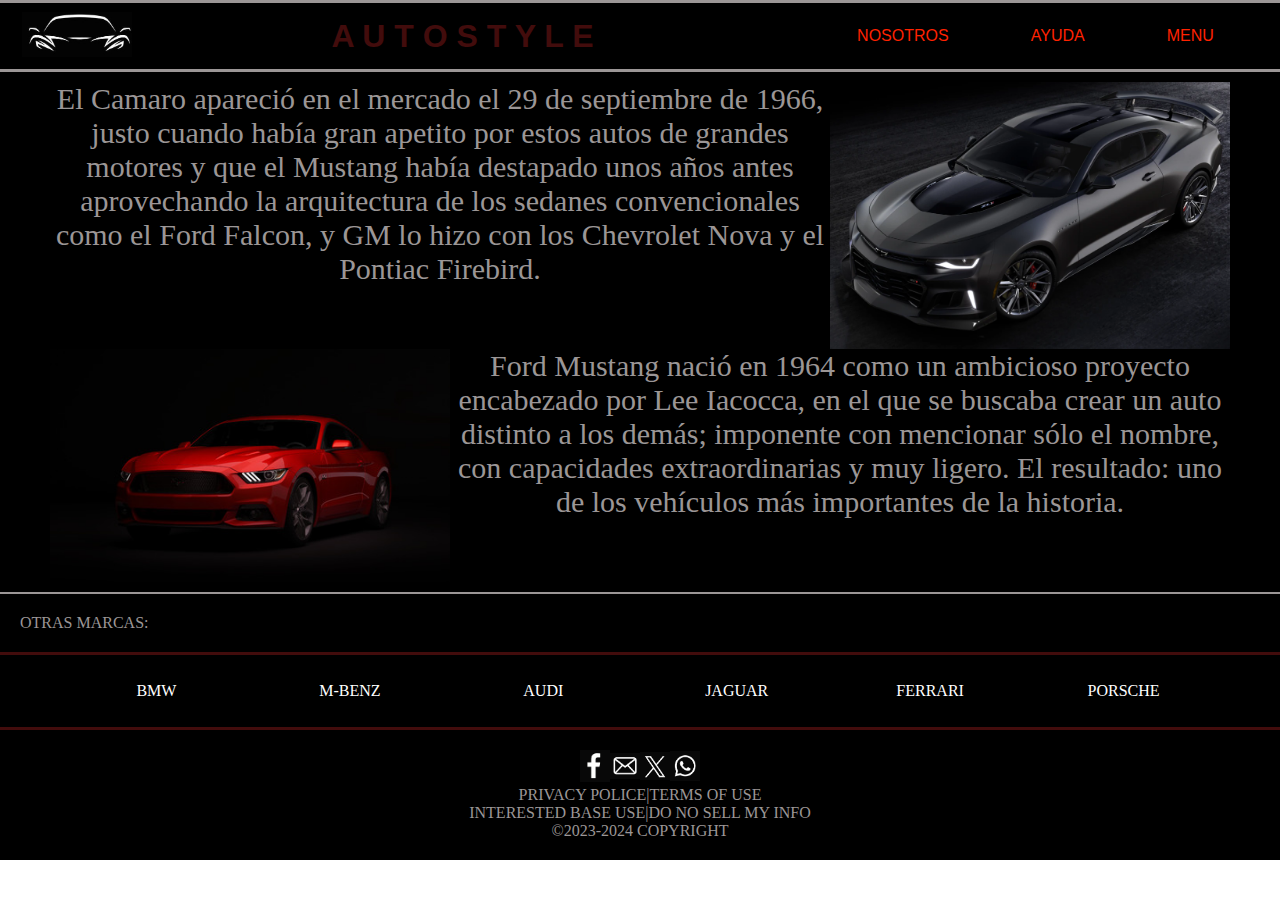
<file: index.html>
<!DOCTYPE html>
<html lang="es">
<head>
    <meta charset="UTF-8">
    <meta name="viewport" content="width=device-width, initial-scale=1.0">
    <title>AUTOSTYLE</title>
    <link rel="stylesheet" href="estilo2.css">
    <link rel="web icon"  type="jpg" href="imagenes/logo.jpg">
</head>
<body>
    <main id="cabecera">
        <div id="fotologo">
            <img src="imagenes/logo.jpg" width="110px">
        </div>
        <h1>
            A U T O S T Y L E
        </h1>
        <div id="botones">
            <a href="">NOSOTROS</a>
            <a href="">AYUDA</a>
            <a href="menu.html">MENU</a>
        </div>
    </main>
    <main id="cuerpo">
        <div id="camaro1">
            <img src="imagenes/camaro.png" width="400px">
            <p>El Camaro apareció en el mercado el 29 de septiembre de 1966, justo cuando había gran apetito por estos autos de grandes motores y que el Mustang había destapado unos años antes aprovechando la arquitectura de los sedanes convencionales como el Ford Falcon, y GM lo hizo con los Chevrolet Nova y el Pontiac Firebird.</p>
        </div>
        <div id="mustang1">
            <img src="imagenes/mustang.jpg" width="400px">
            <p>Ford Mustang nació en 1964 como un ambicioso proyecto encabezado por Lee Iacocca, en el que se buscaba crear un auto distinto a los demás; imponente con mencionar sólo el nombre, con capacidades extraordinarias y muy ligero. El resultado: uno de los vehículos más importantes de la historia.</p>
        </div>
    </main>
    <main id="entrelinea">OTRAS MARCAS:</main>
    <main id="menu">
        <div class="auto">BMW</div>
        <div class="auto">M-BENZ</div>
        <div class="auto">AUDI</div>
        <div class="auto">JAGUAR</div>
        <div class="auto">FERRARI</div>
        <div class="auto">PORSCHE</div>
    </main>
    <main id="pie">
        <ul id="redes">
            <div class="botones"><a href="#"><img src="imagenes/image1.png" width="30px"></a></div>
            <div class="botones"><a href="#"><img src="imagenes/image2.png" width="30px"></a></div>
            <div class="botones"><a href="#"><img src="imagenes/image3.png" width="30px"></a></div>
            <div class="botones"><a href="#"><img src="imagenes/image.png" width="30px"></a></div>
        </ul>
        <p>PRIVACY POLICE|TERMS OF USE</p>
        <p>INTERESTED BASE USE|DO NO SELL MY INFO</p>
        <p>©2023-2024 COPYRIGHT</p>
    </main>
</body>
</html>
</file>
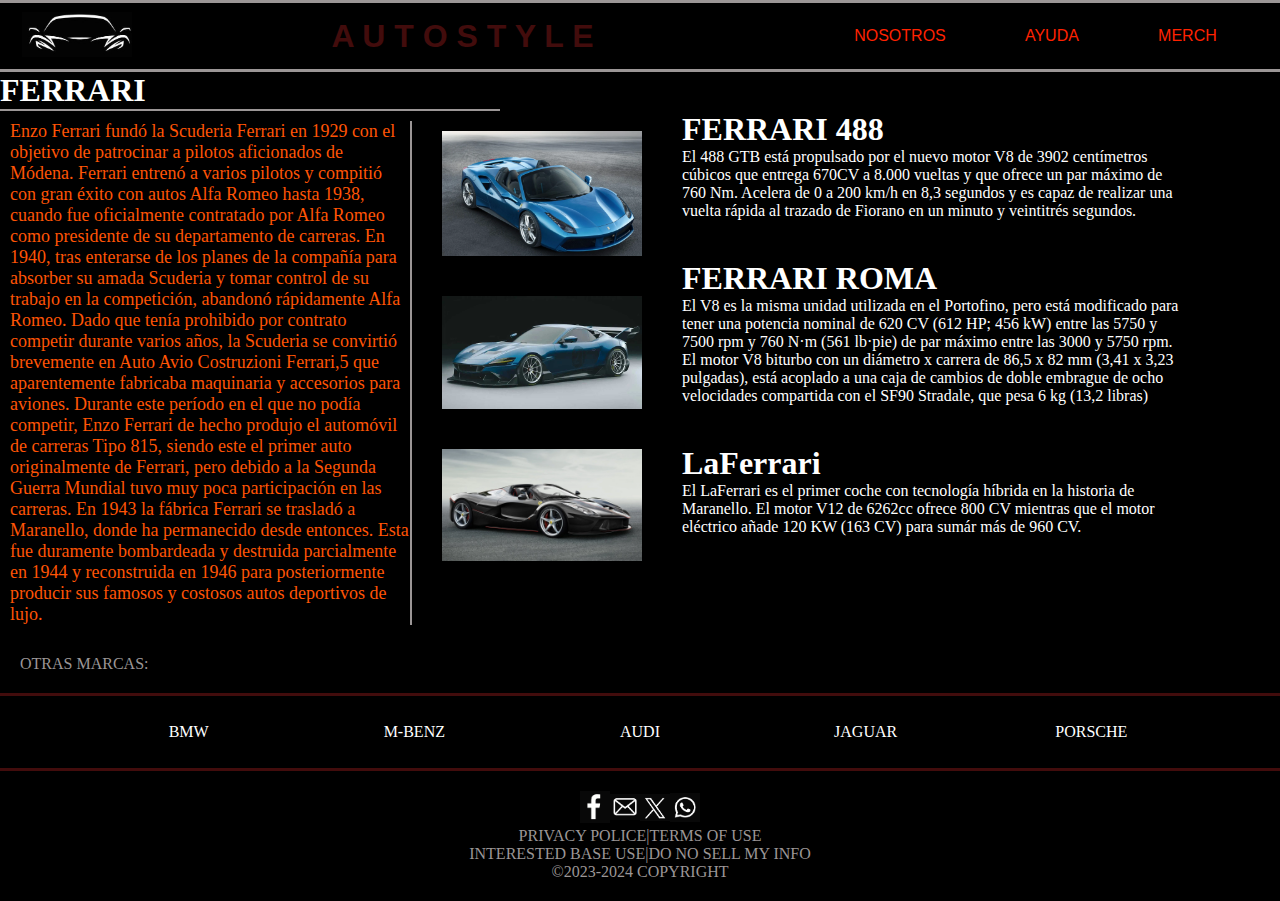
<file: menu.html>
<!DOCTYPE html>
<html lang="es">
<head>
    <meta charset="UTF-8">
    <meta name="viewport" content="width=device-width, initial-scale=1.0">
    <title>AUTOSTYLE</title>
    <link rel="stylesheet" href="estilo2.css">
    <link rel="web icon"  type="jpg" href="imagenes/logo.jpg">
</head>
<body>
    <main id="cabecera">
        <div id="fotologo">
            <a href="index.html"><img src="imagenes/logo.jpg" width="110px"></a>
        </div>
        <h1>
            A U T O S T Y L E
        </h1>
        <div id="botones">
            <a href="">NOSOTROS</a>
            <a href="">AYUDA</a>
            <a href="">MERCH</a>
        </div>
    </main>
    <main id="cuerpo2">
        <h1 id="marca">FERRARI</h1>
        <div id="contenido">
            <div id="infoferrari">Enzo Ferrari fundó la Scuderia Ferrari en 1929 con el objetivo de patrocinar a pilotos aficionados de Módena. Ferrari entrenó a varios pilotos y compitió con gran éxito con autos Alfa Romeo hasta 1938, cuando fue oficialmente contratado por Alfa Romeo como presidente de su departamento de carreras.
                En 1940, tras enterarse de los planes de la compañía para absorber su amada Scuderia y tomar control de su trabajo en la competición, abandonó rápidamente Alfa Romeo. Dado que tenía prohibido por contrato competir durante varios años, la Scuderia se convirtió brevemente en Auto Avio Costruzioni Ferrari,5​ que aparentemente fabricaba maquinaria y accesorios para aviones. Durante este período en el que no podía competir, Enzo Ferrari de hecho produjo el automóvil de carreras Tipo 815, siendo este el primer auto originalmente de Ferrari, pero debido a la Segunda Guerra Mundial tuvo muy poca participación en las carreras. En 1943 la fábrica Ferrari se trasladó a Maranello, donde ha permanecido desde entonces. Esta fue duramente bombardeada y destruida parcialmente en 1944 y reconstruida en 1946 para posteriormente producir sus famosos y costosos autos deportivos de lujo.</div>
            <div class="info">
                <img src="ferrari/ferrari48.jpg" width="200px" class="imgf">
                <img src="ferrari/ferrariroma.jpg" width="200px" class="imgf">
                <img src="ferrari/laferrari.jpg" width="200px" class="imgf">
            </div>
            <div class="info">
                <div class="inf">
                    <h1>FERRARI 488</h1>
                    <P>El 488 GTB está propulsado por el nuevo motor V8 de 3902 centímetros cúbicos que entrega 670CV a 8.000 vueltas y que ofrece un par máximo de 760 Nm. Acelera de 0 a 200 km/h en 8,3 segundos y es capaz de realizar una vuelta rápida al trazado de Fiorano en un minuto y veintitrés segundos.</P>
                </div>
                <div class="inf">
                    <h1>FERRARI ROMA</h1>
                    <P>El V8 es la misma unidad utilizada en el Portofino, pero está modificado para tener una potencia nominal de 620 CV (612 HP; 456 kW) entre las 5750 y 7500 rpm y 760 N·m (561 lb·pie) de par máximo entre las 3000 y 5750 rpm. El motor V8 biturbo con un diámetro x carrera de 86,5 x 82 mm (3,41 x 3,23 pulgadas), está acoplado a una caja de cambios de doble embrague de ocho velocidades compartida con el SF90 Stradale, que pesa 6 kg (13,2 libras)</P>
                </div>
                <div class="inf">
                    <h1>LaFerrari</h1>
                    <P>El LaFerrari es el primer coche con tecnología híbrida en la historia de Maranello. El motor V12 de 6262cc ofrece 800 CV mientras que el motor eléctrico añade 120 KW (163 CV) para sumár más de 960 CV.</P>
                </div>
            </div>
        </div>
    </main>
    <main id="entrelinea">OTRAS MARCAS:</main>
    <main id="menu">
        <div class="auto">BMW</div>
        <div class="auto">M-BENZ</div>
        <div class="auto">AUDI</div>
        <div class="auto">JAGUAR</div>
        <div class="auto">PORSCHE</div>
    </main>
    <main id="pie">
        <ul id="redes">
            <div class="botones"><a href="#"><img src="imagenes/image1.png" width="30px"></a></div>
            <div class="botones"><a href="#"><img src="imagenes/image2.png" width="30px"></a></div>
            <div class="botones"><a href="#"><img src="imagenes/image3.png" width="30px"></a></div>
            <div class="botones"><a href="#"><img src="imagenes/image.png" width="30px"></a></div>
        </ul>
        <p>PRIVACY POLICE|TERMS OF USE</p>
        <p>INTERESTED BASE USE|DO NO SELL MY INFO</p>
        <p>©2023-2024 COPYRIGHT</p>
    </main>
</body>
</html>
</file>
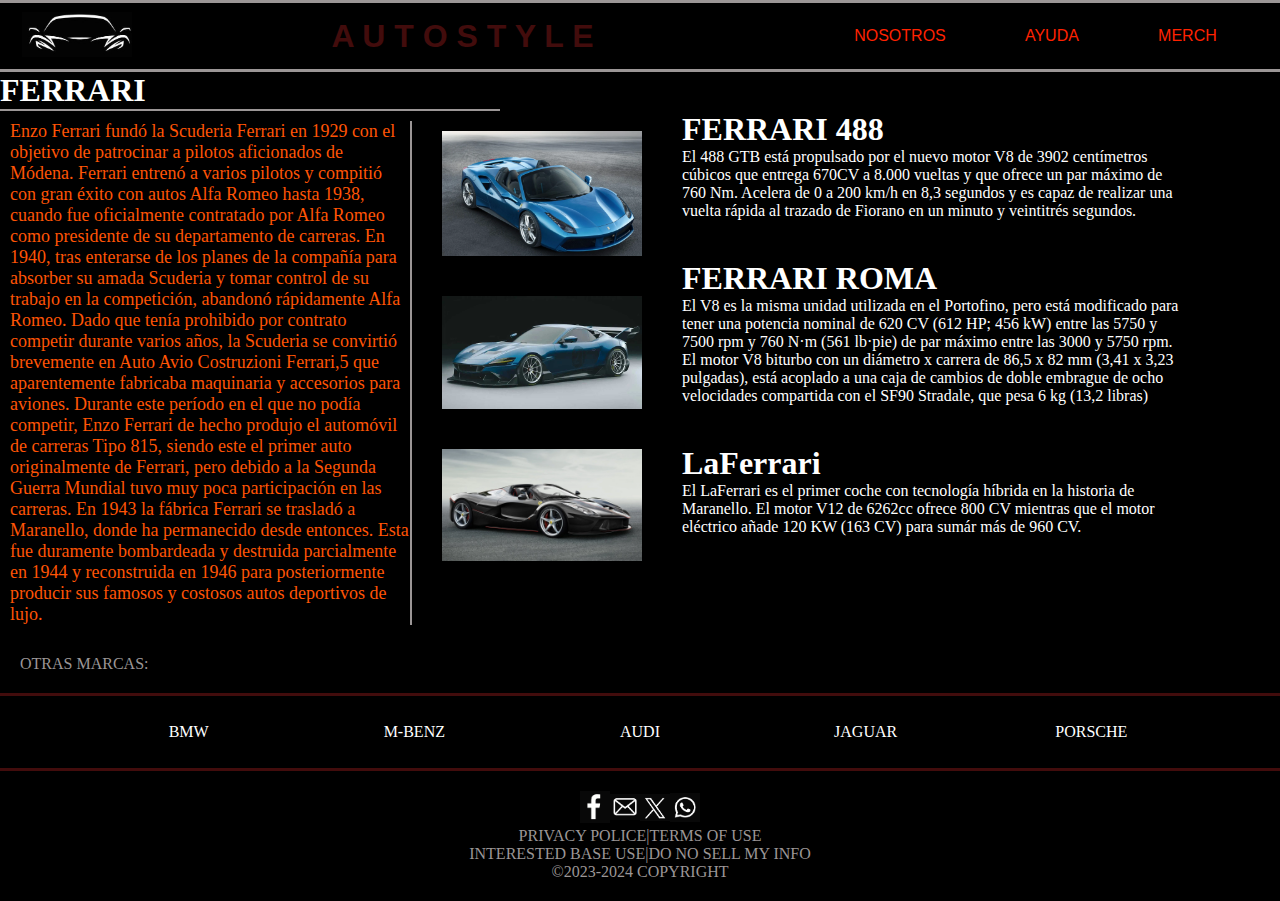
<file: webbb.html>
<!DOCTYPE html>
<html lang="es">
<head>
    <meta charset="UTF-8">
    <meta name="viewport" content="width=device-width, initial-scale=1.0">
    <title>Document</title>
    <link rel="stylesheet" href="estilo2.css">
</head>
<body>
    <main id="cabecera">
        <div id="fotologo">
            <a href="index.html"><img src="imagenes/logo.jpg" width="110px"></a>
        </div>
        <h1>
            A U T O S T Y L E
        </h1>
        <div id="botones">
            <a href="">NOSOTROS</a>
            <a href="">AYUDA</a>
            <a href="">MERCH</a>
        </div>
    </main>
    <main id="cuerpo2">
        <h1 id="marca">FERRARI</h1>
        <div id="contenido">
            <div id="infoferrari">Enzo Ferrari fundó la Scuderia Ferrari en 1929 con el objetivo de patrocinar a pilotos aficionados de Módena. Ferrari entrenó a varios pilotos y compitió con gran éxito con autos Alfa Romeo hasta 1938, cuando fue oficialmente contratado por Alfa Romeo como presidente de su departamento de carreras.
                En 1940, tras enterarse de los planes de la compañía para absorber su amada Scuderia y tomar control de su trabajo en la competición, abandonó rápidamente Alfa Romeo. Dado que tenía prohibido por contrato competir durante varios años, la Scuderia se convirtió brevemente en Auto Avio Costruzioni Ferrari,5​ que aparentemente fabricaba maquinaria y accesorios para aviones. Durante este período en el que no podía competir, Enzo Ferrari de hecho produjo el automóvil de carreras Tipo 815, siendo este el primer auto originalmente de Ferrari, pero debido a la Segunda Guerra Mundial tuvo muy poca participación en las carreras. En 1943 la fábrica Ferrari se trasladó a Maranello, donde ha permanecido desde entonces. Esta fue duramente bombardeada y destruida parcialmente en 1944 y reconstruida en 1946 para posteriormente producir sus famosos y costosos autos deportivos de lujo.</div>
            <div class="info">
                <img src="ferrari/ferrari48.jpg" width="200px" class="imgf">
                <img src="ferrari/ferrariroma.jpg" width="200px" class="imgf">
                <img src="ferrari/laferrari.jpg" width="200px" class="imgf">
            </div>
            <div class="info">
                <div class="inf">
                    <h1>FERRARI 488</h1>
                    <P>El 488 GTB está propulsado por el nuevo motor V8 de 3902 centímetros cúbicos que entrega 670CV a 8.000 vueltas y que ofrece un par máximo de 760 Nm. Acelera de 0 a 200 km/h en 8,3 segundos y es capaz de realizar una vuelta rápida al trazado de Fiorano en un minuto y veintitrés segundos.</P>
                </div>
                <div class="inf">
                    <h1>FERRARI ROMA</h1>
                    <P>El V8 es la misma unidad utilizada en el Portofino, pero está modificado para tener una potencia nominal de 620 CV (612 HP; 456 kW) entre las 5750 y 7500 rpm y 760 N·m (561 lb·pie) de par máximo entre las 3000 y 5750 rpm. El motor V8 biturbo con un diámetro x carrera de 86,5 x 82 mm (3,41 x 3,23 pulgadas), está acoplado a una caja de cambios de doble embrague de ocho velocidades compartida con el SF90 Stradale, que pesa 6 kg (13,2 libras)</P>
                </div>
                <div class="inf">
                    <h1>LaFerrari</h1>
                    <P>El LaFerrari es el primer coche con tecnología híbrida en la historia de Maranello. El motor V12 de 6262cc ofrece 800 CV mientras que el motor eléctrico añade 120 KW (163 CV) para sumár más de 960 CV.</P>
                </div>
            </div>
        </div>
    </main>
    <main id="entrelinea">OTRAS MARCAS:</main>
    <main id="menu">
        <div class="auto">BMW</div>
        <div class="auto">M-BENZ</div>
        <div class="auto">AUDI</div>
        <div class="auto">JAGUAR</div>
        <div class="auto">PORSCHE</div>
    </main>
    <main id="pie">
        <ul id="redes">
            <div class="botones"><a href="#"><img src="imagenes/image1.png" width="30px"></a></div>
            <div class="botones"><a href="#"><img src="imagenes/image2.png" width="30px"></a></div>
            <div class="botones"><a href="#"><img src="imagenes/image3.png" width="30px"></a></div>
            <div class="botones"><a href="#"><img src="imagenes/image.png" width="30px"></a></div>
        </ul>
        <p>PRIVACY POLICE|TERMS OF USE</p>
        <p>INTERESTED BASE USE|DO NO SELL MY INFO</p>
        <p>©2023-2024 COPYRIGHT</p>
    </main>
</body>
</html>
</file>
<file: estilo2.css>
*{
    padding: 0;
    margin: 0;
    --color1: #000000;
    --color2: #ffffff;
    --color3: #ff2200;
    --color4: #9b9696;
}

#cabecera{
    background: var(--color1) ;
    display: flex;
    justify-content: space-between;
    align-items: center;
    border-top: var(--color4) solid 3px;
    border-bottom: var(--color4) solid 3px;
    color: #420c0c;
    font-family: 'Franklin Gothic Medium', 'Arial Narrow', Arial, sans-serif;
    position: sticky;
    top: 0;
}
#fotologo img{
    padding: 2px;
    margin: 5%;
    margin-left: 20px;
}
#botones{
    position: relative;
    width: 475px;
    height: 50px;
    background: black;
    border-radius: 5px;
    display: flex;
    justify-content: space-evenly;
    align-items: center;
    margin: 7px;
}
#botones a{
    position: relative;
    display: inline-block;
    font-size: 1em;
    font-weight: 500;
    color: var(--color3);
    text-decoration: none;
    padding: 0 23px;
    z-index: 1;
    transition: all .3s;
}
#botones a:hover{
    color: white;
}
#cuerpo{
    border-bottom: #9b9696 solid 2px;
    background-color: var(--color1);
    padding: 10px;
    padding-left: 50px;
    padding-right: 50px;
}
#cuerpo p{
    color: var(--color4);
    font-size: 30px;
    text-align: center;
    font-family: Cambria, Cochin, Georgia, Times, 'Times New Roman', serif;
}
#entrelinea{
    padding: 20px;
    background-color: var(--color1);
    color: var(--color4);
}
#camaro1{
    display: flex;
    flex-direction: row-reverse;
}
#mustang1{
    display: flex;
}
#menu{
    display: flex;
    justify-content: space-evenly;
    background-color: var(--color1);
    padding: 20px;
    border-top: #420c0c 3px solid;
}
.auto{
    color: white;
    padding: 7px;
    width: 100px;
    text-align: center;
    transition: all .2s;
}
.auto:hover{
    transform: scale(1.1);
    border-top: solid red 2px;
    border-bottom: solid red 2px;
}
#pie{
    border-top: 3px solid #420c0c;
    background-color: black;
    color: white;
    display: flex;
    align-items: center;
    padding: 20px;
    flex-direction: column;
    color: #9b9696 ;
}
#redes{
    display:flex;
    align-items: center;

}
#cuerpo2{
    color: white;
    background-color: black;
}
#marca{
    border-bottom: #9b9696 2px solid;
    width: 500px;
}
#contenido{
    color: white;
    display: flex;
}
#infoferrari{
    width: 400px;
    border-right: 2px solid var(--color4);
    color: #ff5405;
    font-size: 18px;
    margin: 10px;
}
.info{
    display: flex;
    flex-direction: column;
    
}
.imgf{
    margin: 20px;
}
.inf{
    margin-bottom: 40px;
    margin-left: 20px;
    width: 500px;
}
</file>
